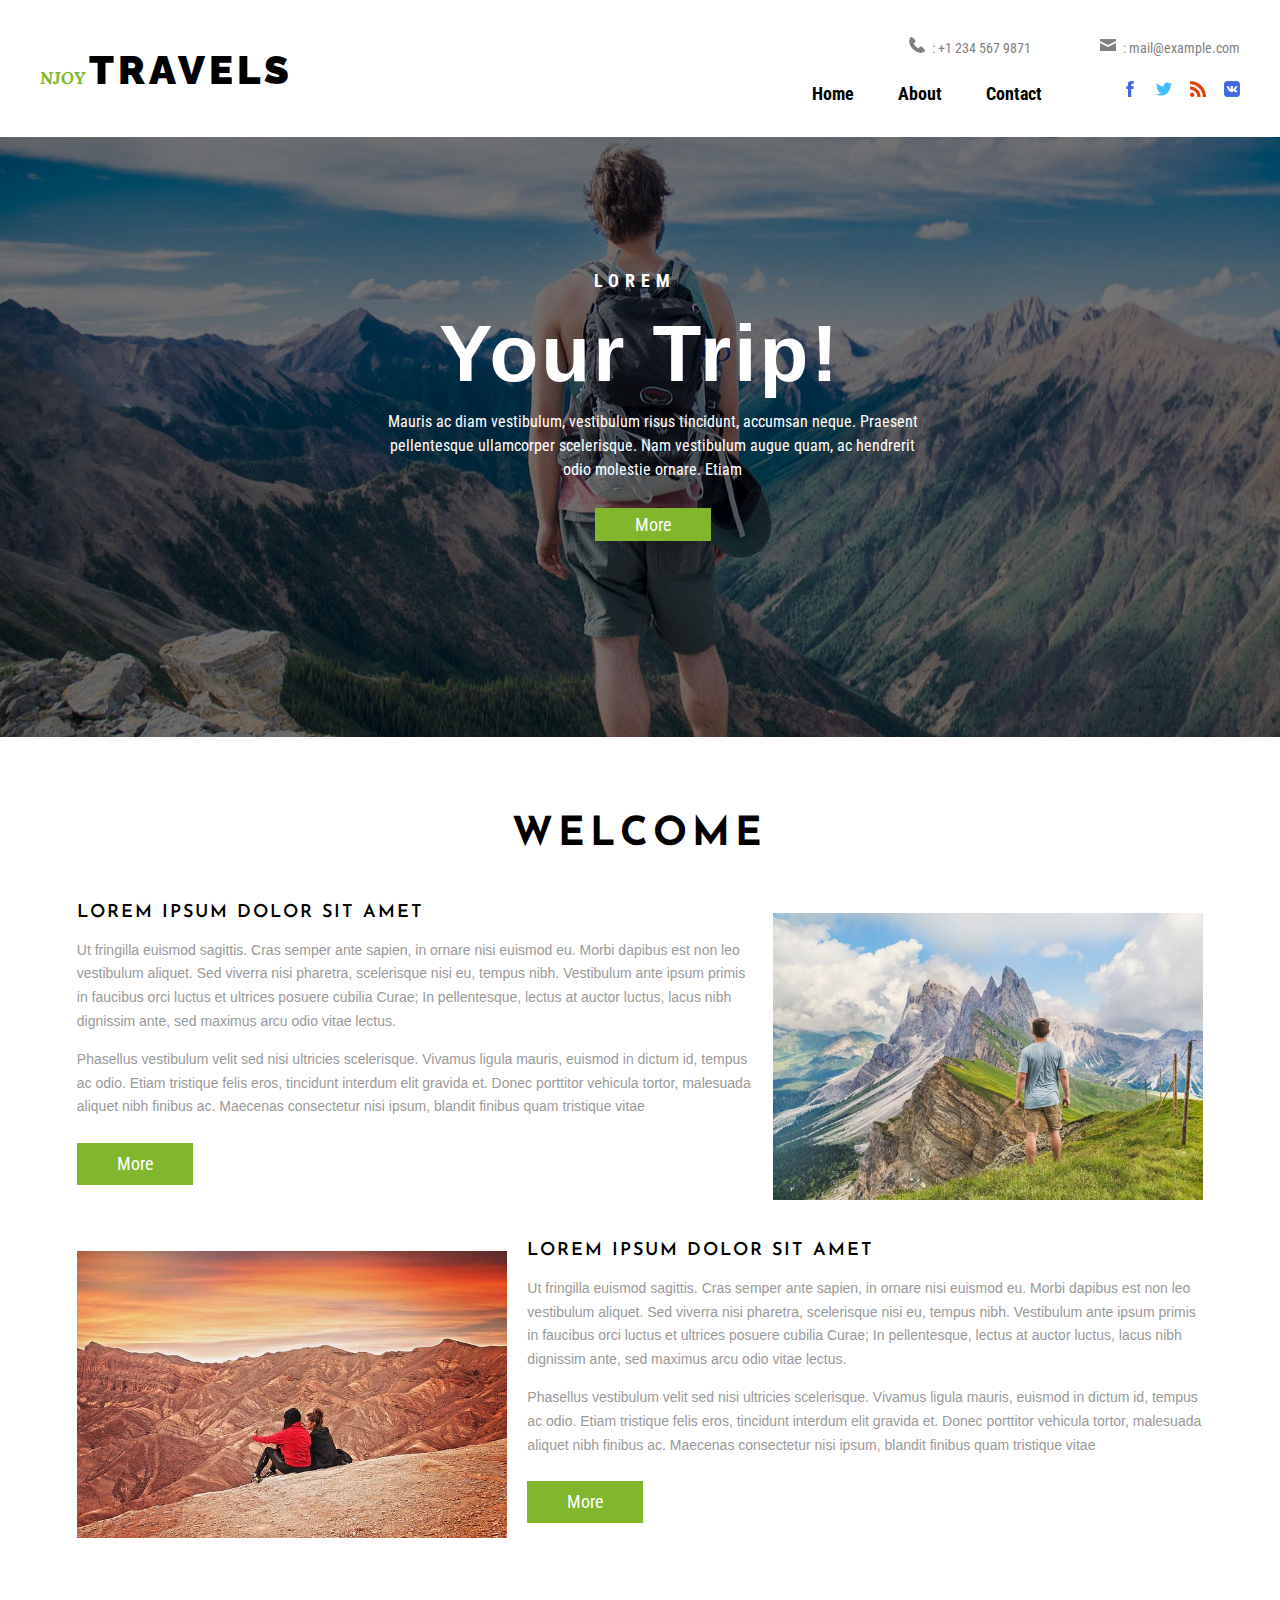
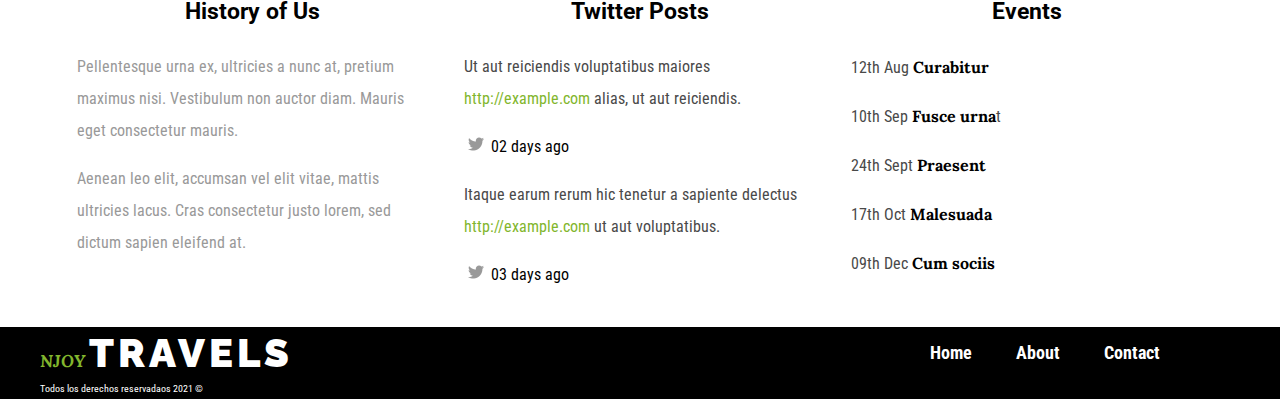
<file: index.html>
<!DOCTYPE html>
<html lang="en">

<head>
    <meta charset="UTF-8">
    <meta http-equiv="X-UA-Compatible" content="IE=edge">
    <meta name="viewport" content="width=device-width, initial-scale=1.0">
    <!-- Google Fonts -->
    <link rel="preconnect" href="https://fonts.gstatic.com">
    <link href="https://fonts.googleapis.com/css2?family=Roboto:wght@700&family=Merriweather:wght@900&family=Josefin+Sans:wght@400;600;700&family=Lora:ital,wght@1,600;1,700&family=Raleway:ital,wght@0,400;0,700;0,800;0,900;1,70&family=Roboto+Condensed:wght@300;400;700&Open+Sans:wght@800&display=swap"
        rel="stylesheet">

    <!-- //Google Fonts -->
    <!-- CCS Files -->
    <link rel="stylesheet" href="css/normalize.css">
    <link rel="stylesheet" href="css/style.css">
    <!-- //CSS Files -->
    <title>Njoy Travels</title>
</head>

<body>
    <!-- ========================================================
    HEADER
    ======================================================== -->
    <header class="barra-principal container">
        <div class="logo">
            <a href="index.html" class="logo">njoy <span>travels</span></a>
        </div>
        <div class="navegacion-info">
            <ul class="info">
                <li class="telefono"> : +1 234 567 9871</li>
                <li class="mail">: mail@example.com</li>
            </ul>
            <nav class="navegacion">
                <div class="opciones color-opciones-h">
                    <a href="index.html">home</a>
                    <a href="about.html">about</a>
                    <a href="contact.html">contact</a>
                </div>
                <div class="iconos">
                    <a href="#"><img src="img/facebook-16.png" alt="facebook-16"></a>
                    <a href="#"><img src="img/twitter-16.png" alt="twitter-16"></a>
                    <a href="#"><img src="img/rss-16.png" alt="rss-16"></a>
                    <a href="#"><img src="img/vk-16.png" alt="vk-16"></a>
                </div>
            </nav>
        </div>
    </header>
    <!--  ========================================================
    Banner
    ======================================================== -->
    <div class="banner">
        <div class="contenido container">
            <h4>LOREM</h4>
            <h1>your trip!</h1>
            <div class="texto">
                <p>Mauris ac diam vestibulum, vestibulum risus tincidunt, accumsan neque. Praesent pellentesque ullamcorper scelerisque. Nam vestibulum augue quam, ac hendrerit odio molestie ornare. Etiam</p>
                <a href="#" class="btn">More</a>
            </div>
        </div>
    </div>
    <!-- ========================================================
    Articulos
    ========================================================-->
    <div class="articulos">
        <div class="articulo1">
            <div class="titulo">
                <h2>Welcome</h2>
            </div>
            <article class="contenido-articulo">
                <h3>LOREM IPSUM DOLOR SIT AMET</h3>
                <p>Ut fringilla euismod sagittis. Cras semper ante sapien, in ornare nisi euismod eu. Morbi dapibus est non leo vestibulum aliquet. Sed viverra nisi pharetra, scelerisque nisi eu, tempus nibh. Vestibulum ante ipsum primis in faucibus orci
                    luctus et ultrices posuere cubilia Curae; In pellentesque, lectus at auctor luctus, lacus nibh dignissim ante, sed maximus arcu odio vitae lectus.</p>
                <p>Phasellus vestibulum velit sed nisi ultricies scelerisque. Vivamus ligula mauris, euismod in dictum id, tempus ac odio. Etiam tristique felis eros, tincidunt interdum elit gravida et. Donec porttitor vehicula tortor, malesuada aliquet
                    nibh finibus ac. Maecenas consectetur nisi ipsum, blandit finibus quam tristique vitae</p>
                <a href="#" class="btn2">more</a>
            </article>
            <div class="imagen">
                <img src="img/2.jpg" alt="articulo1">
            </div>

        </div>
        <div class="articulo2">
            <article class="contenido-articulo">
                <h3>LOREM IPSUM DOLOR SIT AMET</h3>
                <p>Ut fringilla euismod sagittis. Cras semper ante sapien, in ornare nisi euismod eu. Morbi dapibus est non leo vestibulum aliquet. Sed viverra nisi pharetra, scelerisque nisi eu, tempus nibh. Vestibulum ante ipsum primis in faucibus orci
                    luctus et ultrices posuere cubilia Curae; In pellentesque, lectus at auctor luctus, lacus nibh dignissim ante, sed maximus arcu odio vitae lectus.</p>
                <p>Phasellus vestibulum velit sed nisi ultricies scelerisque. Vivamus ligula mauris, euismod in dictum id, tempus ac odio. Etiam tristique felis eros, tincidunt interdum elit gravida et. Donec porttitor vehicula tortor, malesuada aliquet
                    nibh finibus ac. Maecenas consectetur nisi ipsum, blandit finibus quam tristique vitae</p>
                <a href="#" class="btn2">more</a>
            </article>
            <div class="imagen">
                <img src="img/3.jpg" alt="articulo2">
            </div>
        </div>
    </div>
    <!-- ========================================================
    Servicios
    ========================================================-->

    <!-- ========================================================
    Semi Footer
    ========================================================-->
    <div class="semi-footer container2">
        <div class="division">
            <h4> History of Us</h4>
            <p>
                Pellentesque urna ex, ultricies a nunc at, pretium maximus nisi. Vestibulum non auctor diam. Mauris eget consectetur mauris.
            </p>
            <p>
                Aenean leo elit, accumsan vel elit vitae, mattis ultricies lacus. Cras consectetur justo lorem, sed dictum sapien eleifend at.
            </p>
        </div>
        <div class="division">
            <h4>Twitter Posts</h4>
            <ul>
                <li class="post">
                    <p>
                        Ut aut reiciendis voluptatibus maiores <span> http://example.com</span> alias, ut aut reiciendis.
                    </p>
                </li>
                <li class="twitter">
                    02 days ago
                </li>
                <li class="post">
                    <p>
                        Itaque earum rerum hic tenetur a sapiente delectus <span> http://example.com</span> ut aut voluptatibus.
                    </p>
                </li>
                <li class="twitter">
                    03 days ago
                </li>
            </ul>
        </div>
        <div class="division">
            <h4>Events</h4>
            <ul class="eventos">
                <li>
                    <p>12th Aug <span>Curabitur</span> </p>
                </li>
                <li>
                    <p>10th Sep <span>Fusce urna</span>t </p>
                </li>
                <li>
                    <p>24th Sept <span>Praesent</span> </p>
                </li>
                <li>
                    <p>17th Oct <span>Malesuada</span> </p>
                </li>
                <li>
                    <p>09th Dec <span>Cum sociis</span> </p>
                </li>
            </ul>

        </div>
    </div>
    <!--========================================================
    Footer
    ========================================================-->
    <footer>
        <div class="fondo container">
            <div class="logof">
                <a href="index.html" class="logo">njoy <span >travels</span></a>
            </div>

            <nav class="navegacion">
                <div class="opciones color-opciones-f">
                    <a href="index.html">home</a>
                    <a href="about.html">about</a>
                    <a href="contact.html">contact</a>
                </div>
                <br>

            </nav>
        </div>

        <p class="container">Todos los derechos reservadaos 2021 &copy;</p>
    </footer>
</body>

</html>
</file>
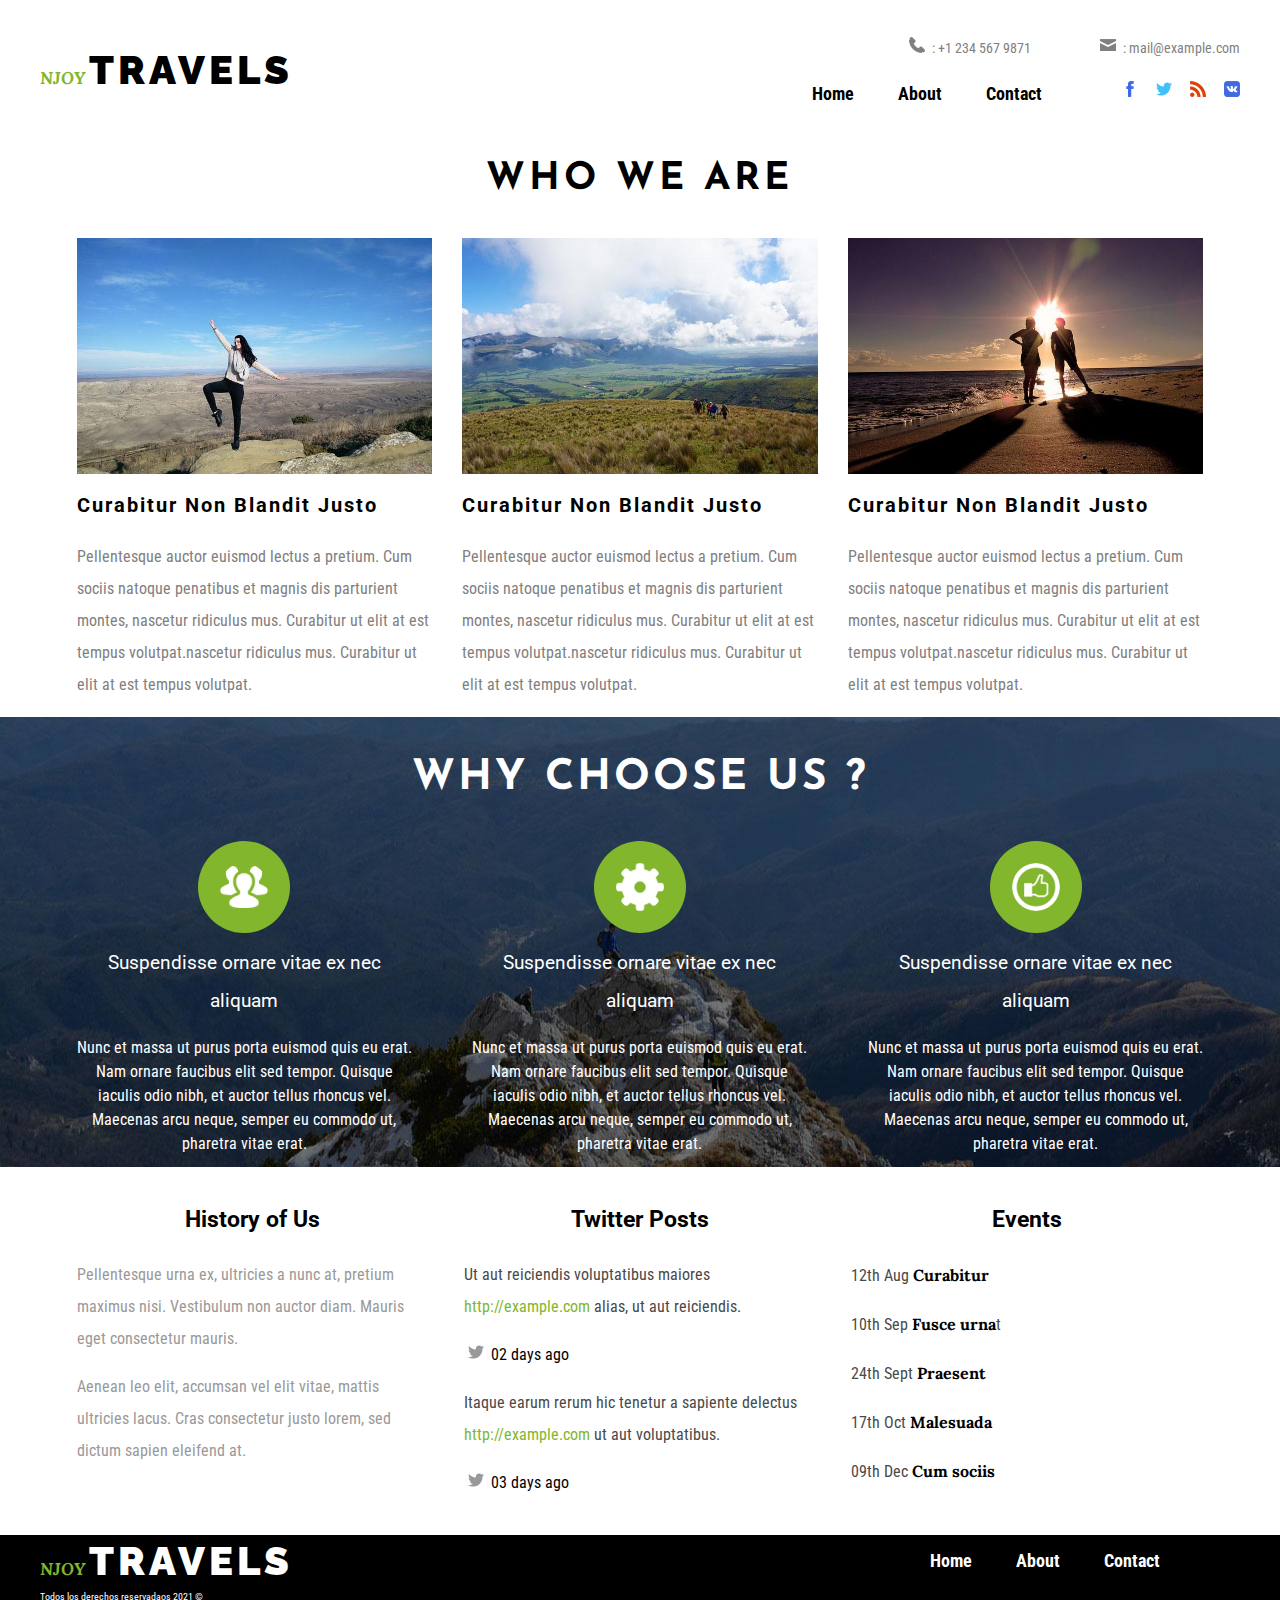
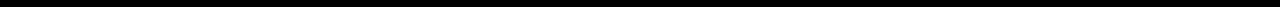
<file: about.html>
<!DOCTYPE html>
<html lang="en">

<head>
    <meta charset="UTF-8">
    <meta http-equiv="X-UA-Compatible" content="IE=edge">
    <meta name="viewport" content="width=device-width, initial-scale=1.0">
    <!-- Google Fonts -->
    <link rel="preconnect" href="https://fonts.gstatic.com">
    <link href="https://fonts.googleapis.com/css2?family=Roboto:wght@400;700&family=Merriweather:wght@900&family=Josefin+Sans:wght@400;600;700&family=Lora:ital,wght@1,600;1,700&family=Raleway:ital,wght@0,400;0,700;0,800;0,900;1,70&family=Roboto+Condensed:wght@300;400;700&Open+Sans:wght@800&display=swap"
        rel="stylesheet">

    <!-- //Google Fonts -->
    <!-- CCS Files -->
    <link rel="stylesheet" href="css/normalize.css">
    <link rel="stylesheet" href="css/style.css">
    <!-- //CSS Files -->
    <title>About Njoy Travels</title>
</head>

<body>
    <!-- ========================================================
    HEADER
    ======================================================== -->
    <header class="barra-principal container">
        <div class="logo">
            <a href="index.html" class="logo">njoy <span>travels</span></a>
        </div>
        <div class="navegacion-info">
            <ul class="info">
                <li class="telefono"> : +1 234 567 9871</li>
                <li class="mail">: mail@example.com</li>
            </ul>
            <nav class="navegacion">
                <div class="opciones color-opciones-h">
                    <a href="index.html">home</a>
                    <a href="about.html">about</a>
                    <a href="contact.html">contact</a>
                </div>
                <div class="iconos">
                    <a href="#"><img src="img/facebook-16.png" alt="facebook-16"></a>
                    <a href="#"><img src="img/twitter-16.png" alt="twitter-16"></a>
                    <a href="#"><img src="img/rss-16.png" alt="rss-16"></a>
                    <a href="#"><img src="img/vk-16.png" alt="vk-16"></a>
                </div>
            </nav>
        </div>
    </header>
    <main class="about container2">
        <h2>who we are</h2>
        <article class="articulos-nosotros">
            <div class="articulo">
                <img src="/img/a1.jpg" alt="imagen articulo">
                <h4>Curabitur Non Blandit Justo</h4>
                <p>
                    Pellentesque auctor euismod lectus a pretium. Cum sociis natoque penatibus et magnis dis parturient montes, nascetur ridiculus mus. Curabitur ut elit at est tempus volutpat.nascetur ridiculus mus. Curabitur ut elit at est tempus volutpat.
                </p>
            </div>
            <div class="articulo">
                <img src="/img/a2.jpg" alt="imagen articulo">
                <h4>Curabitur Non Blandit Justo</h4>
                <p>
                    Pellentesque auctor euismod lectus a pretium. Cum sociis natoque penatibus et magnis dis parturient montes, nascetur ridiculus mus. Curabitur ut elit at est tempus volutpat.nascetur ridiculus mus. Curabitur ut elit at est tempus volutpat.
                </p>
            </div>
            <div class="articulo">
                <img src="/img/a3.jpg" alt="imagen articulo">
                <h4>Curabitur Non Blandit Justo</h4>
                <p>
                    Pellentesque auctor euismod lectus a pretium. Cum sociis natoque penatibus et magnis dis parturient montes, nascetur ridiculus mus. Curabitur ut elit at est tempus volutpat.nascetur ridiculus mus. Curabitur ut elit at est tempus volutpat.
                </p>
            </div>
        </article>
    </main>
    <div class="fondo-choose ">
        <h4>why choose us ?</h4>
        <div class="choose-us container2">
            <div class="items-choose">
                <div class="item">
                    <a href="#"><img src="/img/conference-48.ico" alt="user imagen"></a>
                </div>
                <h3>Suspendisse ornare vitae ex nec aliquam</h3>
                <p>Nunc et massa ut purus porta euismod quis eu erat. Nam ornare faucibus elit sed tempor. Quisque iaculis odio nibh, et auctor tellus rhoncus vel. Maecenas arcu neque, semper eu commodo ut, pharetra vitae erat.</p>
            </div>
            <div class="items-choose">
                <div class="item">
                    <a href="#"><img src="/img/gear-2-48.ico" alt="grane imagen"></a>
                </div>
                <h3>Suspendisse ornare vitae ex nec aliquam</h3>
                <p>Nunc et massa ut purus porta euismod quis eu erat. Nam ornare faucibus elit sed tempor. Quisque iaculis odio nibh, et auctor tellus rhoncus vel. Maecenas arcu neque, semper eu commodo ut, pharetra vitae erat.</p>
            </div>
            <div class="items-choose">
                <div class="item">
                    <a href="#"><img src="/img/like-white.ico" alt="like imagen"></a>
                </div>
                <h3>Suspendisse ornare vitae ex nec aliquam</h3>
                <p>Nunc et massa ut purus porta euismod quis eu erat. Nam ornare faucibus elit sed tempor. Quisque iaculis odio nibh, et auctor tellus rhoncus vel. Maecenas arcu neque, semper eu commodo ut, pharetra vitae erat.</p>
            </div>

        </div>

    </div>
    <!-- ========================================================
    Semi Footer
    ========================================================-->
    <div class="semi-footer container2">
        <div class="division">
            <h4> History of Us</h4>
            <p>
                Pellentesque urna ex, ultricies a nunc at, pretium maximus nisi. Vestibulum non auctor diam. Mauris eget consectetur mauris.
            </p>
            <p>
                Aenean leo elit, accumsan vel elit vitae, mattis ultricies lacus. Cras consectetur justo lorem, sed dictum sapien eleifend at.
            </p>
        </div>
        <div class="division">
            <h4>Twitter Posts</h4>
            <ul>
                <li class="post">
                    <p>
                        Ut aut reiciendis voluptatibus maiores <span> http://example.com</span> alias, ut aut reiciendis.
                    </p>
                </li>
                <li class="twitter">
                    02 days ago
                </li>
                <li class="post">
                    <p>
                        Itaque earum rerum hic tenetur a sapiente delectus <span> http://example.com</span> ut aut voluptatibus.
                    </p>
                </li>
                <li class="twitter">
                    03 days ago
                </li>
            </ul>
        </div>
        <div class="division">
            <h4>Events</h4>
            <ul class="eventos">
                <li>
                    <p>12th Aug <span>Curabitur</span> </p>
                </li>
                <li>
                    <p>10th Sep <span>Fusce urna</span>t </p>
                </li>
                <li>
                    <p>24th Sept <span>Praesent</span> </p>
                </li>
                <li>
                    <p>17th Oct <span>Malesuada</span> </p>
                </li>
                <li>
                    <p>09th Dec <span>Cum sociis</span> </p>
                </li>
            </ul>

        </div>
    </div>
    <!--========================================================
    Footer
    ========================================================-->
    <footer>
        <div class="fondo container">
            <div class="logof">
                <a href="index.html" class="logo">njoy <span >travels</span></a>
            </div>

            <nav class="navegacion">
                <div class="opciones color-opciones-f">
                    <a href="index.html">home</a>
                    <a href="about.html">about</a>
                    <a href="contact.html">contact</a>
                </div>
                <br>

            </nav>
        </div>

        <p class="container">Todos los derechos reservadaos 2021 &copy;</p>
    </footer>
</body>

</body>

</html>
</file>
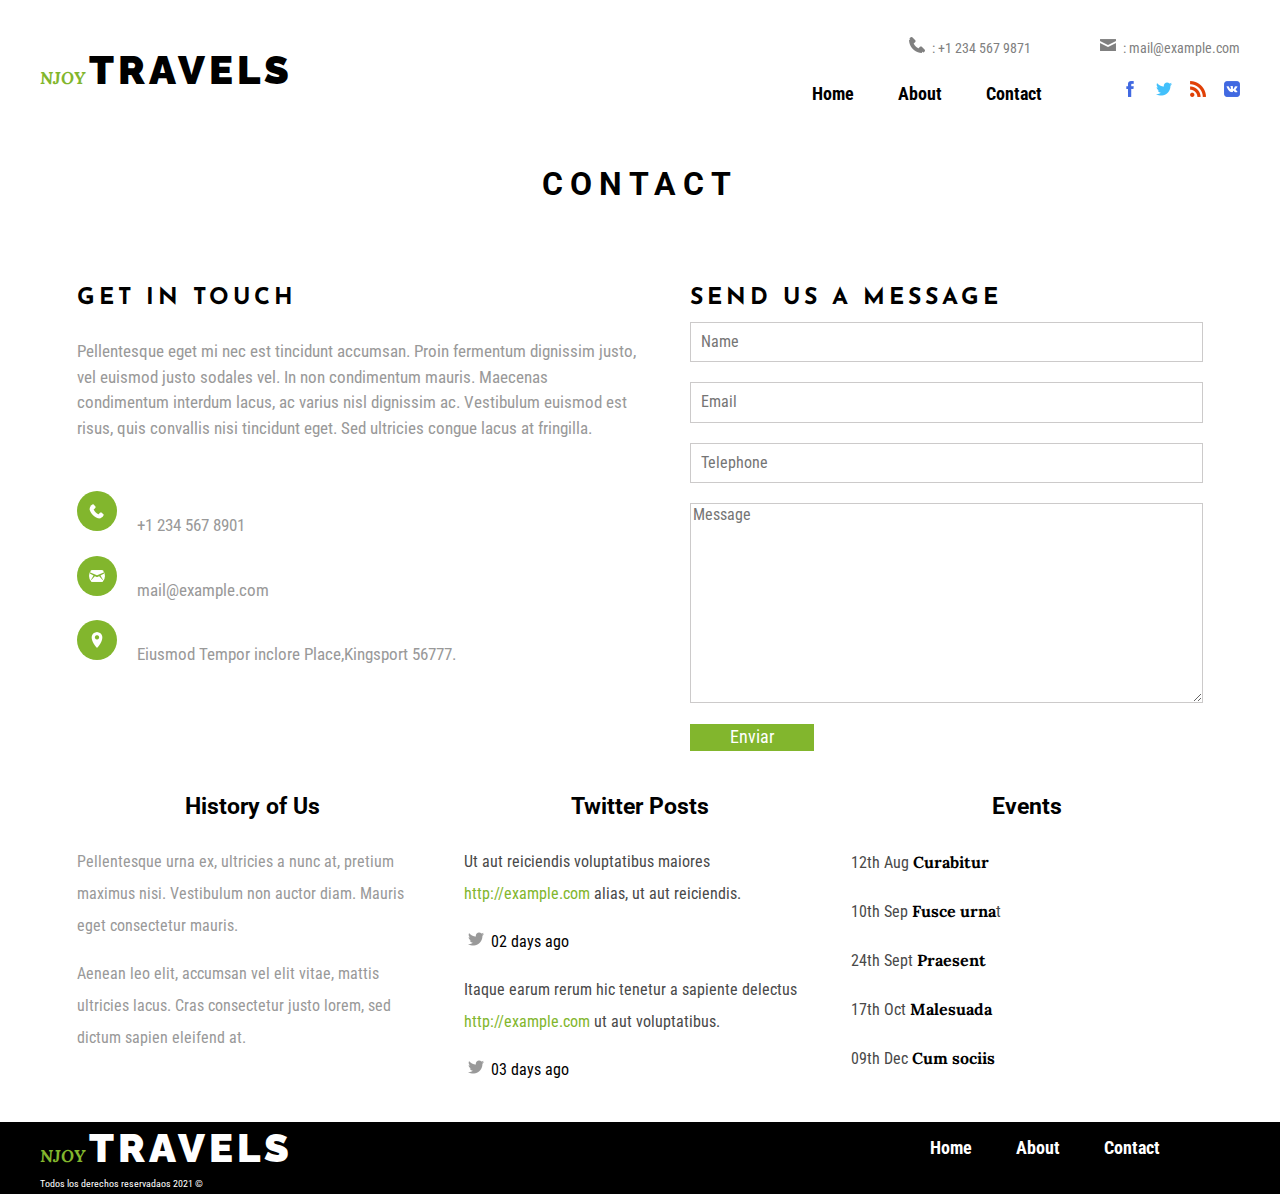
<file: contact.html>
<!DOCTYPE html>
<html lang="en">

<head>
    <meta charset="UTF-8">
    <meta http-equiv="X-UA-Compatible" content="IE=edge">
    <meta name="viewport" content="width=device-width, initial-scale=1.0">
    <!-- Google Fonts -->
    <link rel="preconnect" href="https://fonts.gstatic.com">
    <link href="https://fonts.googleapis.com/css2?family=Roboto:wght@400;500;700&family=Merriweather:wght@900&family=Josefin+Sans:wght@400;600;700&family=Lora:ital,wght@1,600;1,700&family=Raleway:ital,wght@0,400;0,700;0,800;0,900;1,70&family=Roboto+Condensed:wght@300;400;700&Open+Sans:wght@800&display=swap"
        rel="stylesheet">

    <!-- //Google Fonts -->
    <!-- CCS Files -->
    <link rel="stylesheet" href="css/normalize.css">
    <link rel="stylesheet" href="css/style.css">
    <!-- //CSS Files -->
    <title>About Njoy Travels</title>
</head>

<body>
    <!-- ========================================================
    HEADER
    ======================================================== -->
    <header class="barra-principal container">
        <div class="logo">
            <a href="index.html" class="logo">njoy <span>travels</span></a>
        </div>
        <div class="navegacion-info">
            <ul class="info">
                <li class="telefono"> : +1 234 567 9871</li>
                <li class="mail">: mail@example.com</li>
            </ul>
            <nav class="navegacion">
                <div class="opciones color-opciones-h">
                    <a href="index.html">home</a>
                    <a href="about.html">about</a>
                    <a href="contact.html">contact</a>
                </div>
                <div class="iconos">
                    <a href="#"><img src="img/facebook-16.png" alt="facebook-16"></a>
                    <a href="#"><img src="img/twitter-16.png" alt="twitter-16"></a>
                    <a href="#"><img src="img/rss-16.png" alt="rss-16"></a>
                    <a href="#"><img src="img/vk-16.png" alt="vk-16"></a>
                </div>
            </nav>
        </div>
    </header>
    <!-- ========================================================
    Contact
    ========================================================-->
    <main class="contact container2">
        <h3>contact</h3>
        <div class="formulario-info">
            <div class="info2">
                <h4>get in touch</h4>
                <p>Pellentesque eget mi nec est tincidunt accumsan. Proin fermentum dignissim justo, vel euismod justo sodales vel. In non condimentum mauris. Maecenas condimentum interdum lacus, ac varius nisl dignissim ac. Vestibulum euismod est risus,
                    quis convallis nisi tincidunt eget. Sed ultricies congue lacus at fringilla.</p>
                <ul>
                    <li class="inf">
                        <p><img src="img/phone-16.ico" alt="">+1 234 567 8901</p>
                    </li>
                    <li class="inf">
                        <p><img src="img/email-3-16.ico" alt="">mail@example.com</p>
                    </li>
                    <li class="inf">
                        <p><img src="img/pin-8-16.ico" alt="">Eiusmod Tempor inclore Place,Kingsport 56777.</p>
                    </li>
                </ul>
            </div>
            <div class="formulario">
                <h4>send us a message</h4>
                <form class="contacto" action="">
                    <input type="text" id="nombre" placeholder="Name">
                    <input type="email" id="email" placeholder="Email">
                    <input type="number" id="numero" placeholder="Telephone">
                    <textarea placeholder="Message"></textarea>
                    <input type="submit" value="Enviar" class="btn2">
                </form>
            </div>
        </div>
    </main>
    <!-- ========================================================
    Semi Footer
    ========================================================-->
    <div class="semi-footer container2">
        <div class="division">
            <h4> History of Us</h4>
            <p>
                Pellentesque urna ex, ultricies a nunc at, pretium maximus nisi. Vestibulum non auctor diam. Mauris eget consectetur mauris.
            </p>
            <p>
                Aenean leo elit, accumsan vel elit vitae, mattis ultricies lacus. Cras consectetur justo lorem, sed dictum sapien eleifend at.
            </p>
        </div>
        <div class="division">
            <h4>Twitter Posts</h4>
            <ul>
                <li class="post">
                    <p>
                        Ut aut reiciendis voluptatibus maiores <span> http://example.com</span> alias, ut aut reiciendis.
                    </p>
                </li>
                <li class="twitter">
                    02 days ago
                </li>
                <li class="post">
                    <p>
                        Itaque earum rerum hic tenetur a sapiente delectus <span> http://example.com</span> ut aut voluptatibus.
                    </p>
                </li>
                <li class="twitter">
                    03 days ago
                </li>
            </ul>
        </div>
        <div class="division">
            <h4>Events</h4>
            <ul class="eventos">
                <li>
                    <p>12th Aug <span>Curabitur</span> </p>
                </li>
                <li>
                    <p>10th Sep <span>Fusce urna</span>t </p>
                </li>
                <li>
                    <p>24th Sept <span>Praesent</span> </p>
                </li>
                <li>
                    <p>17th Oct <span>Malesuada</span> </p>
                </li>
                <li>
                    <p>09th Dec <span>Cum sociis</span> </p>
                </li>
            </ul>

        </div>
    </div>
    <!--========================================================
    Footer
    ========================================================-->
    <footer>
        <div class="fondo container">
            <div class="logof">
                <a href="index.html" class="logo">njoy <span >travels</span></a>
            </div>

            <nav class="navegacion">
                <div class="opciones color-opciones-f">
                    <a href="index.html">home</a>
                    <a href="about.html">about</a>
                    <a href="contact.html">contact</a>
                </div>
                <br>

            </nav>
        </div>

        <p class="container">Todos los derechos reservadaos 2021 &copy;</p>
    </footer>
</body>



</html>
</file>
<file: css/style.css>
html {
            box-sizing: border-box;
            /** 1rem = 10px**/
            font-size: 62.5%;
        }
        
        *,
        *:before,
        *:after {
            box-sizing: inherit;
        }
        
        body {
            font-family: 'Roboto Condensed', sans-serif;
            font-size: 1.6rem;
            line-height: 2;
        }
        /*  ========================================================
        GLOBALES
        ======================================================== */
        
        .container {
            max-width: 1200px;
            width: 95%;
            margin: 0 auto;
        }
        
        .container2 {
            max-width: 1200px;
            width: 88%;
            margin: 0 auto;
        }
        
        h1,
        h2,
        h3,
        h4 {
            margin: 0;
            font-family: 'Josefin Sans', sans-serif;
        }
        
        h1 {
            font-size: 4.8rem;
        }
        
        h2 {
            font-size: 4.2rem;
        }
        
        h3 {
            font-size: 3.2rem;
        }
        
        h4 {
            font-size: 2.8rem;
        }
        
        img {
            max-width: 100%;
        }
        /* ---> Botones <--- */
        
        .btn,
        .btn2 {
            display: inline-block;
            text-transform: capitalize;
            margin-top: 1rem;
            text-decoration: none;
            font-size: 1.8rem;
            color: #fff;
            background-color: #82b62d;
            padding: 3px 4rem;
        }
        
        .btn:hover {
            background-color: transparent;
            border: solid 3px #fff;
        }
        
        .btn2:hover {
            background-color: transparent;
            padding: 2px 4rem;
            border: solid 1px #000;
            color: #000;
        }
        /*  ========================================================
    HEADER
    ======================================================== */
        /*----> Contenedor principal <---- */
        
        .barra-principal {
            display: flex;
            justify-content: space-between;
            flex-direction: column;
            text-align: center;
            padding: 0;
            /* background-color: rgba(0, 0, 0, .45); */
        }
        /*----> Logo <---- */
        
        .logo,
        .logof {
            text-decoration: none;
            text-transform: uppercase;
            color: #82b62d;
            font-family: 'Lora', serif;
            font-weight: 700;
            font-style: italic;
            font-size: 1.7rem;
        }
        
        .logo a span,
        .logof a span {
            font-family: 'Raleway', sans-serif;
            font-weight: 900;
            font-style: normal;
            font-size: 4rem;
            letter-spacing: 4px;
        }
        
        .logo a span {
            color: #000;
        }
        
        .logof a span {
            line-height: 1.3;
            color: #fff;
        }
        
        .navegacion-info {
            margin-top: -1rem;
        }
        
        .info {
            list-style: none;
            padding: 0;
            display: flex;
            justify-content: center;
            font-size: 1.4rem;
        }
        
        .info li {
            margin: 0 2.2rem;
            color: #808080;
            font-weight: 400;
        }
        
        .info li:last-of-type {
            margin-right: 0;
        }
        
        .info .telefono {
            padding: 0;
            list-style-image: url(../img/phone-16.png);
        }
        
        .info .mail {
            list-style-image: url(../img/envelope-closed-16.png);
        }
        
        .info .mail:hover {
            cursor: pointer;
            color: #82b62d;
        }
        
        .navegacion {
            display: flex;
            justify-content: space-around;
        }
        
        .opciones a {
            text-decoration: none;
            text-transform: capitalize;
            font-weight: 700;
            font-size: 1.8rem;
            margin-right: 2rem;
        }
        
        .color-opciones-h a {
            color: #000;
        }
        
        .opciones a:hover {
            color: #82b62d;
        }
        
        .opciones a :last-of-type {
            margin-right: 0;
        }
        
        .iconos a {
            margin-right: 1.4rem;
        }
        
        .iconos a:last-of-type {
            margin-right: 0;
        }
        
        @media(max-width:991px) and (min-width:580px) {
            .barra-principal {
                flex-direction: row;
                align-items: flex-end;
                margin-top: 3rem;
            }
            .logo {
                max-width: 30%;
                line-height: 1.2;
                text-align: initial;
            }
        }
        
        @media (min-width: 992px) {
            .barra-principal {
                flex-direction: row;
                margin-top: 3rem;
            }
            .opciones {
                margin-right: 4rem;
            }
            .opciones a {
                margin-right: 4rem;
            }
            .info {
                justify-content: flex-end;
            }
            .info li {
                margin-left: 7rem;
            }
        }
        /*========================================================
        Banner
        ======================================================== */
        
        .banner {
            display: inline-block;
            margin-top: 2.5rem;
            width: 100%;
            background-image: url(../img/1.jpg);
            background-position: center;
            background-repeat: no-repeat;
            background-size: cover;
            height: 40rem;
        }
        
        .contenido {
            color: #fff;
            text-align: center;
            margin-top: 2rem;
            padding: 5rem 2rem;
            line-height: 1.5;
        }
        
        .contenido h4 {
            font-family: 'Roboto Condensed', sans-serif;
            font-weight: 700;
            font-size: 1.8rem;
            letter-spacing: 6px;
            margin-right: 1rem;
        }
        
        .contenido h1 {
            font-family: 'Open Sans', sans-serif;
            text-transform: capitalize;
            font-weight: 800;
            font-size: 5rem;
            letter-spacing: 3px;
        }
        
        .texto {
            margin-left: 2.5rem;
            padding: 0 4rem 0 0rem;
            margin-top: -2rem;
        }
        
        @media(max-width:991px) and (min-width:580px) {
            .banner {
                height: 60rem;
            }
            .contenido {
                margin-top: 9rem;
            }
            .contenido h1 {
                font-size: 8rem;
            }
            .texto {
                padding: 0 7.8rem;
            }
        }
        
        @media (min-width: 992px) {
            .banner {
                height: 60rem;
            }
            .contenido {
                padding: 0;
                margin-top: 13rem;
            }
            .contenido h1 {
                font-size: 8rem;
            }
            .texto {
                padding: 0 32rem;
            }
        }
        /*------------------------------------------------- */
        /*========================================================
        Articulos
        ======================================================== */
        
        .articulos {
            max-width: 1200px;
            width: 88%;
            margin: 3rem auto;
            display: flex;
            justify-content: space-between;
            flex-wrap: wrap;
        }
        
        .articulo1,
        .articulo2 {
            flex: 0 0 100%;
            display: flex;
            flex-wrap: wrap;
            justify-content: space-between;
        }
        
        .articulo1 {
            flex-direction: column;
        }
        
        .articulo2 {
            flex-direction: column-reverse;
        }
        
        .articulo1 h2 {
            font-weight: 700;
            text-transform: uppercase;
            font-size: 2.6rem;
            text-align: center;
            letter-spacing: 5px;
        }
        
        .contenido-articulo {
            margin-bottom: 1.3rem;
        }
        
        .contenido-articulo h3 {
            font-weight: 600;
            font-size: 1.8rem;
            line-height: 1.2;
            letter-spacing: 2px;
        }
        
        .contenido-articulo p {
            font-family: 'Open Sans', sans-serif;
            font-size: 1.4rem;
            color: #999999;
            line-height: 1.7;
        }
        
        .imagen {
            margin: 1rem 0;
        }
        
        @media(max-width:991px) and (min-width:580px) {
            .articulo1 h2 {
                margin: 2.8rem auto;
                font-size: 4rem;
            }
        }
        
        @media (min-width: 992px) {
            .articulo1 {
                flex-direction: row;
            }
            .articulo1 .titulo {
                flex: 0 0 100%;
            }
            .articulo1 h2 {
                margin: 2.8rem auto;
                font-size: 4rem;
            }
            .articulo1 .contenido-articulo {
                flex: 0 0 60%;
            }
            .articulo1 .imagen {
                flex: 0 0 calc(40% - 2rem);
            }
            .articulo2 {
                margin-top: 2rem;
                flex-direction: row-reverse;
            }
            .articulo2 .contenido-articulo {
                flex: 0 0 60%;
            }
            .articulo2 .imagen {
                flex: 0 0 calc(40% - 2rem);
            }
        }
        /*------------------------------------------------- */
        /*========================================================
        Servicios
        ======================================================== */
        
        .servicios {
            text-align: center;
            background: #f4f4fc;
        }
        
        .servicios h3 {
            font-family: 'Roboto', sans-serif;
            letter-spacing: 7px;
            text-transform: uppercase;
            font-weight: 700;
            font-size: 2.7rem;
            margin-bottom: 3rem;
        }
        
        .grid {
            display: flex;
            justify-content: space-between;
            flex-wrap: wrap;
        }
        
        .servicio h4 {
            font-weight: 400;
            font-size: 2rem;
        }
        
        .servicio a img {
            background-color: #fff;
            padding: 2rem;
        }
        
        .servicio a img:hover {
            background-color: #82b62d;
        }
        
        .columnas-12 {
            flex: 0 0 100%;
        }
        
        @media(max-width:991px) and (min-width:580px) {
            .servicios h3 {
                font-size: 4rem;
            }
        }
        
        @media (min-width: 768px) {
            .servicios h3 {
                font-size: 4rem;
            }
            .columnas-4 {
                flex: 0 0 calc(33% - 1rem);
            }
        }
        /*========================================================
        Semi-Footer
        ======================================================== */
        
        .semi-footer {
            margin-top: 3rem;
            display: flex;
            justify-content: space-between;
            flex-wrap: wrap;
            margin-bottom: 2rem;
        }
        
        .division {
            flex: 0 0 100%;
        }
        
        .division h4 {
            font-family: 'Roboto', sans-serif;
            text-align: center;
            font-size: 2.3rem;
        }
        
        .division p {
            color: #999999;
        }
        
        .division ul {
            padding: 0;
        }
        
        .division li {
            list-style: none;
        }
        
        .division li p {
            color: #494949;
        }
        
        .post p span {
            color: #82b62d;
        }
        
        .division .twitter {
            list-style-image: url(../img/twitter.png);
            margin-left: 2.7rem;
        }
        
        .eventos p span {
            font-family: 'Lora', serif;
            font-weight: 700;
            color: #000;
        }
        
        @media (min-width: 768px) {
            .division {
                flex: 0 0 calc(33% - 2rem);
            }
        }
        /*========================================================
        Footer
        ======================================================== */
        
        footer {
            background-color: #000;
            margin: 0;
        }
        
        .fondo {
            display: flex;
            flex-direction: column;
            justify-content: space-between;
            text-align: center;
            align-items: center;
            padding: 0;
        }
        
        footer p {
            color: #fff;
            font-size: 1rem;
            padding: 0;
            text-align: center;
        }
        
        .color-opciones-f a {
            color: #fff;
        }
        
        @media(min-width:768px) {
            .fondo {
                flex-direction: row;
            }
            .logof {
                line-height: 1.3;
            }
            footer p {
                display: block;
                text-align: justify;
            }
        }
        /*--------------------------------------------------------------------
                                    ABOUT US
        --------------------------------------------------------------------*/
        
        .articulos-nosotros {
            display: flex;
            justify-content: space-between;
            flex-wrap: wrap;
        }
        
        .articulo {
            flex: 0 0 100%;
        }
        
        .about {
            margin-top: 3rem;
        }
        
        .about h2 {
            text-align: center;
            text-transform: uppercase;
            letter-spacing: 4px;
            font-size: 2.5rem;
            margin-bottom: 2rem;
        }
        
        .articulo h4 {
            font-family: 'Roboto', sans-serif;
            font-size: 2rem;
            font-weight: 700;
            letter-spacing: 2px;
        }
        
        .articulo p {
            color: #808080;
        }
        
        @media (min-width: 768px) {
            .articulo {
                flex: 0 0 calc(33.3% - 2rem);
            }
            .about h2 {
                font-size: 3.8rem;
            }
        }
        
        .fondo-choose {
            background-image: url(../img/5.jpg);
            background-position: center;
            background-repeat: no-repeat;
            background-size: cover;
            height: 100rem;
            color: #fff;
            text-align: center;
        }
        
        .fondo-choose h4 {
            text-transform: uppercase;
            padding: 2rem;
            font-size: 2.8rem;
            letter-spacing: 3px;
        }
        
        .choose-us {
            display: flex;
            justify-content: space-between;
            flex-wrap: wrap;
        }
        
        .items-choose {
            flex: 0 0 100%;
            margin-bottom: 2rem;
        }
        
        .items-choose:last-of-type {
            margin-bottom: 0;
        }
        
        .item a img {
            padding: 2.2rem;
            background-color: #82b62d;
            border-radius: 100%;
        }
        
        .items-choose h3 {
            font-family: 'Roboto', sans-serif;
            font-size: 1.9rem;
            font-weight: 400;
        }
        
        .items-choose p {
            line-height: 1.5;
            font-size: 1.7rem;
        }
        
        @media (min-width: 768px) {
            .fondo-choose {
                height: 55rem;
            }
            .fondo-choose h4 {
                font-size: 4.2rem;
            }
            .items-choose p {
                font-size: 1.6rem;
            }
            .items-choose {
                flex: 0 0 calc(33.3% - 4rem);
            }
        }
        
        @media (min-width: 992px) {
            .fondo-choose {
                height: 45rem;
            }
        }
        /*--------------------------------------------------------------------
                                    CONTACT
        --------------------------------------------------------------------*/
        
        .contact h3 {
            font-family: 'Roboto', sans-serif;
            text-align: center;
            text-transform: uppercase;
            margin: 4rem 0;
            letter-spacing: 7px;
        }
        
        .formulario-info {
            display: flex;
            justify-content: space-between;
            flex-wrap: wrap;
        }
        
        .info2,
        .formulario {
            flex: 0 0 100%;
        }
        
        .info2 h4,
        .formulario h4 {
            text-transform: uppercase;
            font-size: 2.3rem;
            margin-top: 2rem;
            letter-spacing: 4px;
        }
        
        .info2 p {
            color: #999999;
            line-height: 1.5;
            font-size: 1.7rem;
        }
        
        .info2 ul {
            list-style: none;
            padding: 0;
            margin-top: 5rem;
        }
        
        .inf {
            list-style: none;
        }
        
        .inf img {
            margin-right: 2rem;
            padding: 1.2rem;
            background-color: #82b62d;
            border-radius: 100%;
        }
        
        input:not([type="submit"]) {
            display: block;
            padding: 1rem;
            width: 100%;
            margin-bottom: 2rem;
            border: 1px solid #cccaca;
        }
        
        input[type="submit"] {
            display: inline-block;
            border: none;
        }
        
        textarea {
            width: 100%;
            height: 20rem;
            border: 1px solid #cccaca;
        }
        
        @media(max-width:991px) and (min-width:580px) {
            .contact h3 {
                font-size: 4rem;
            }
        }
        
        @media (min-width: 992px) {
            .info2 {
                flex: 0 0 50%;
            }
            .formulario {
                flex: 0 0 calc(50% - 5rem);
            }
        }
</file>
